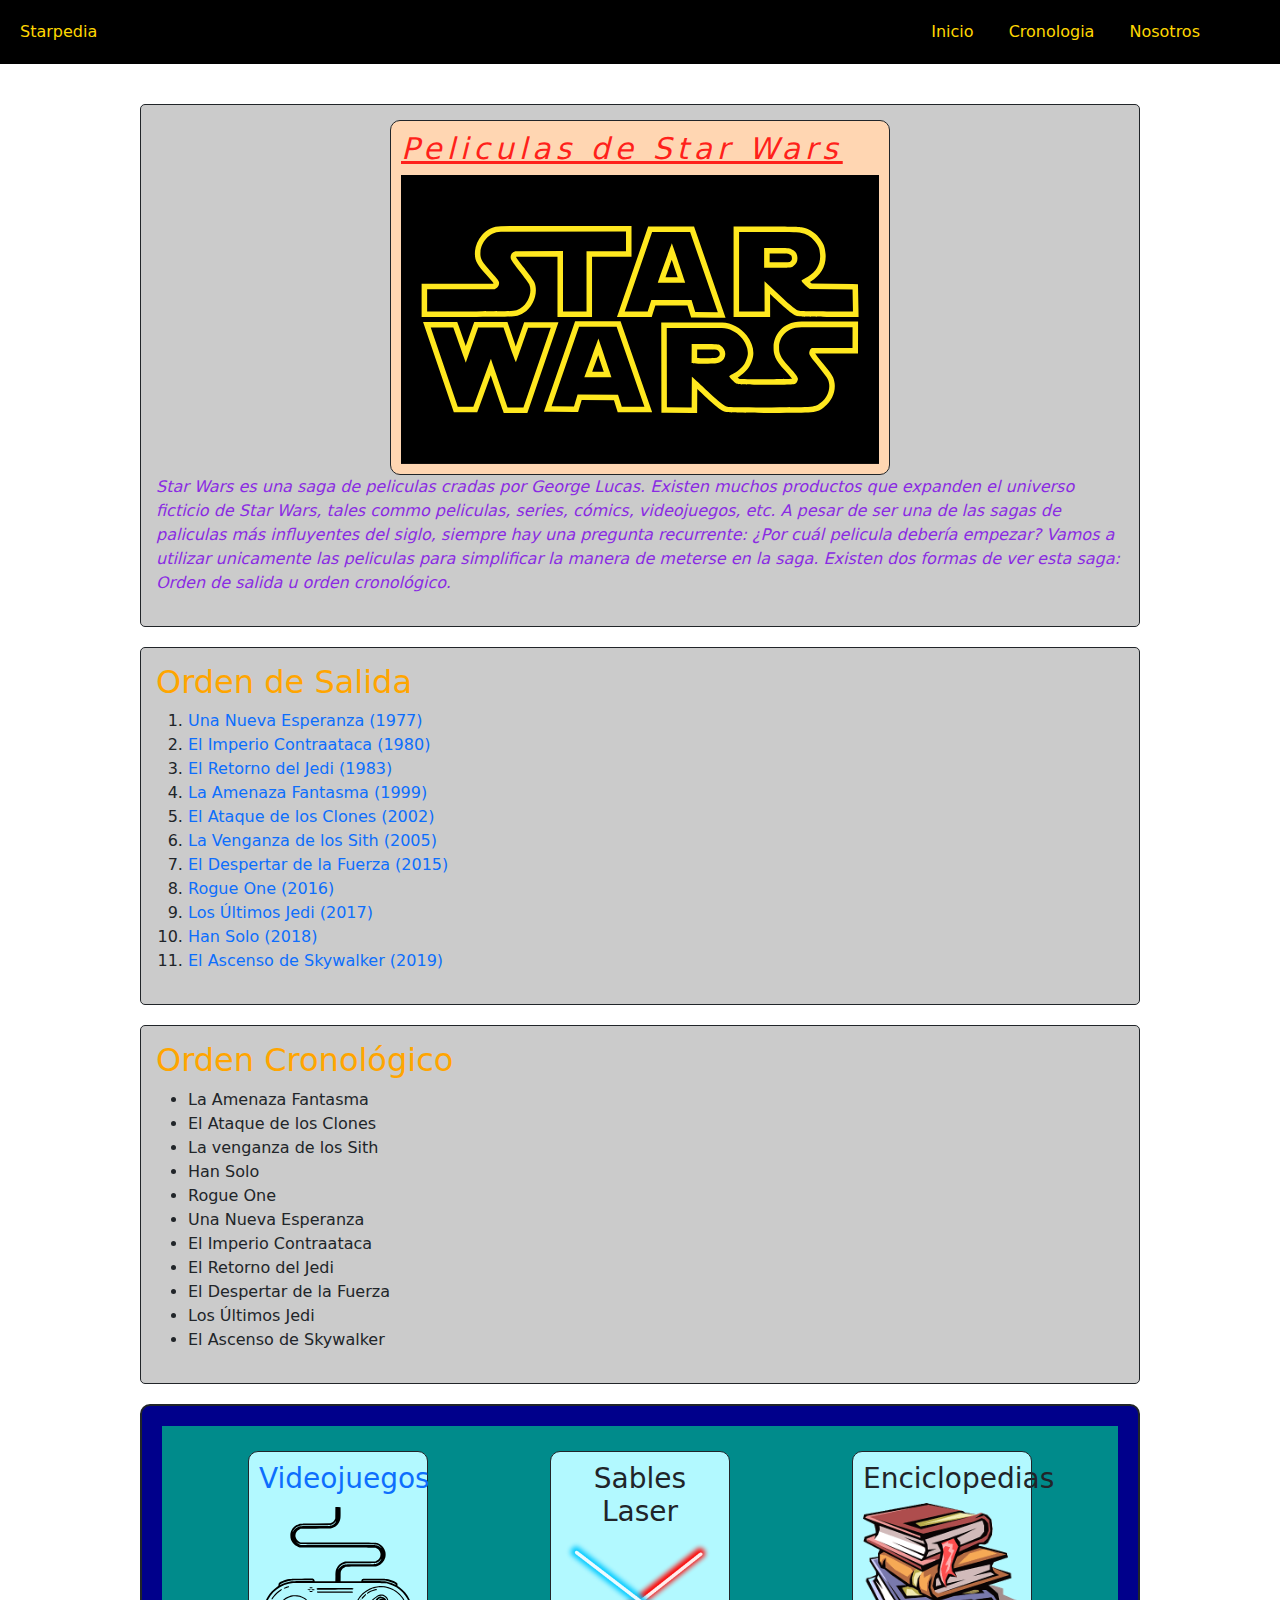
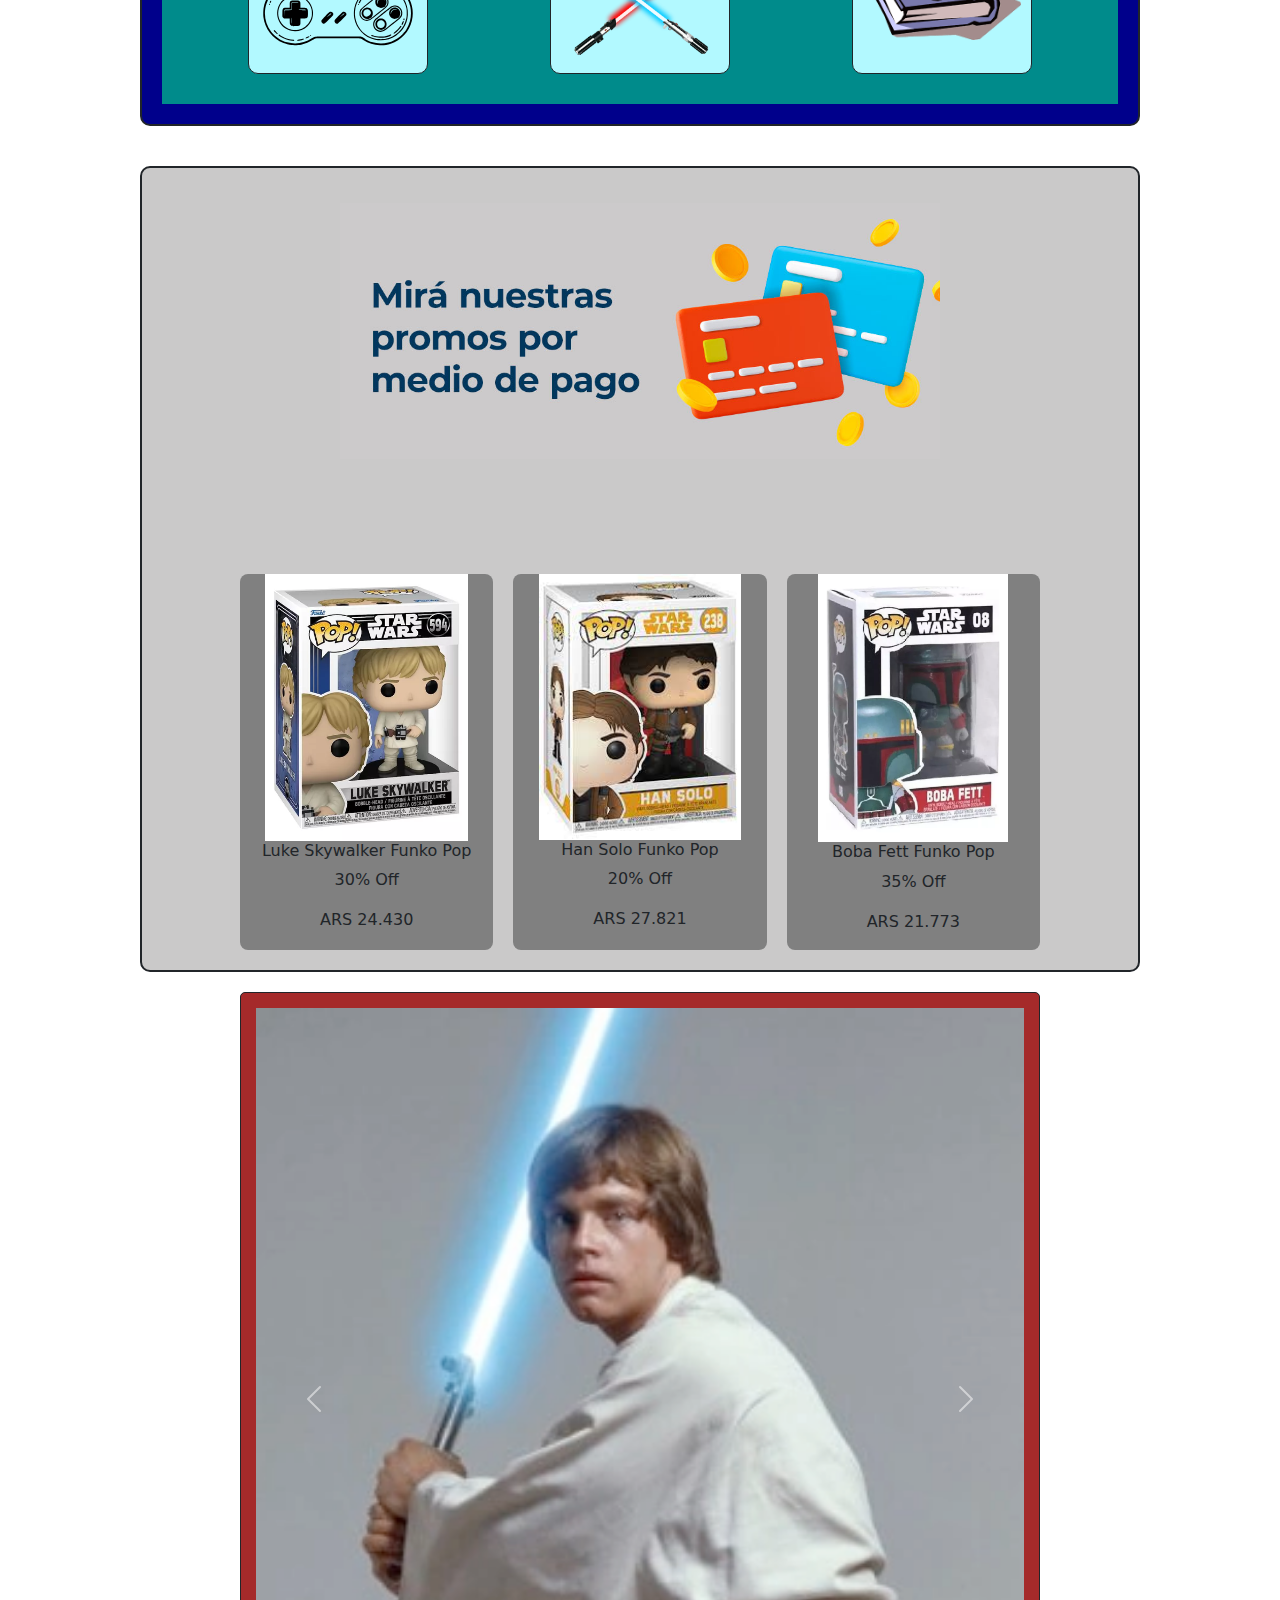
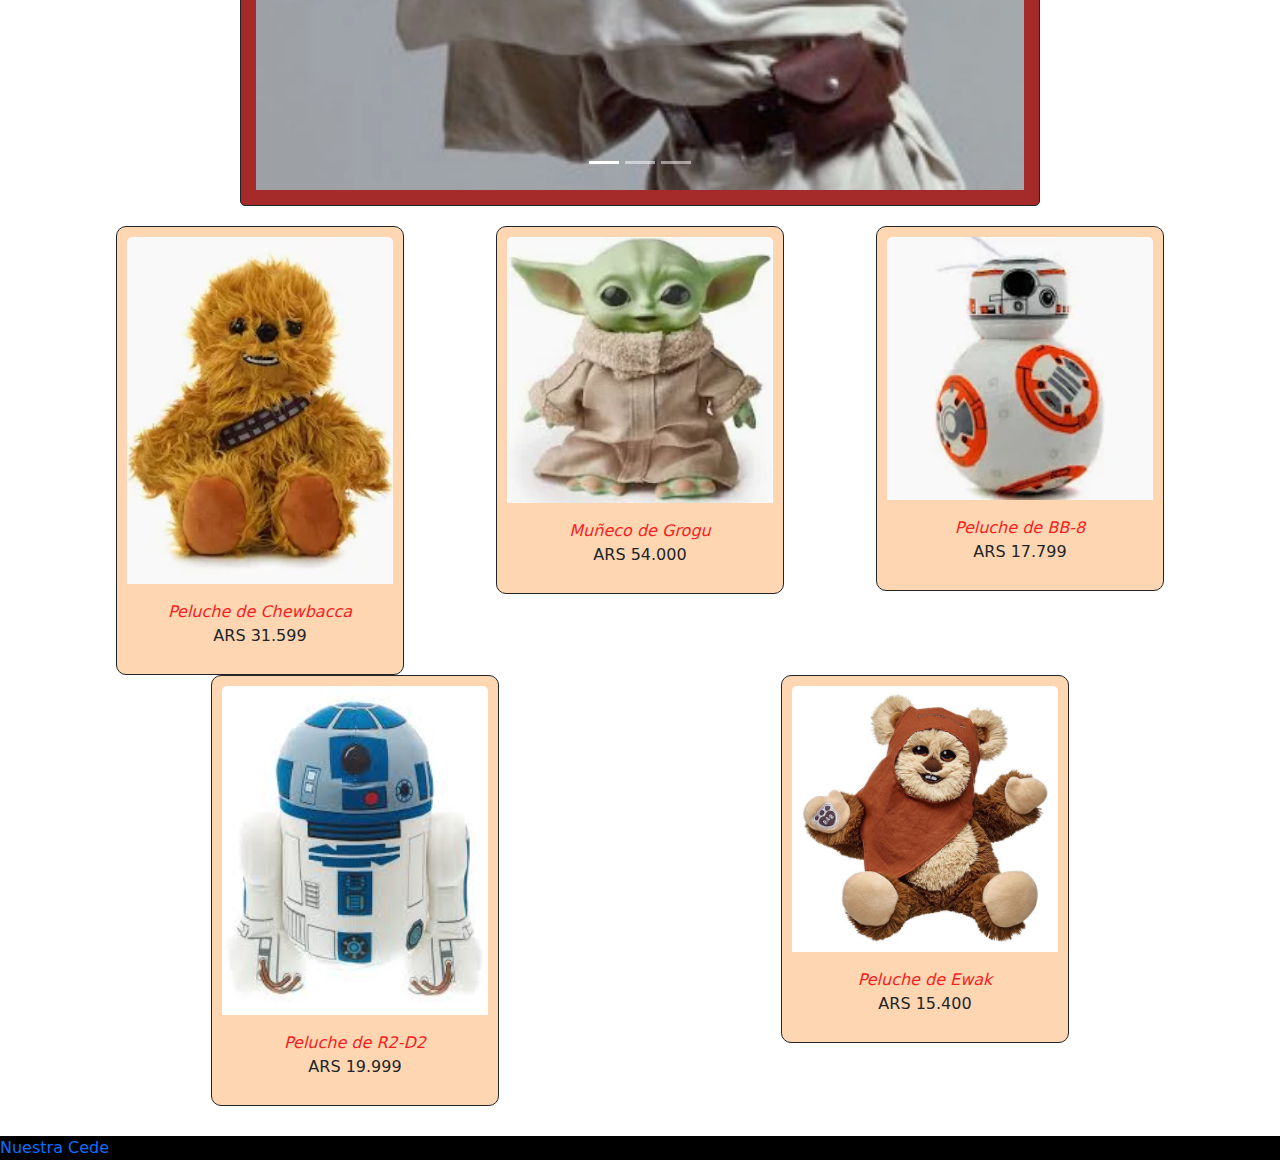
<file: index.html>
<!DOCTYPE html>
<html lang="en">
<head>
    <meta charset="UTF-8">
    <meta name="viewport" content="width=device-width, initial-scale=1.0">
    <link href="https://cdn.jsdelivr.net/npm/bootstrap@5.3.3/dist/css/bootstrap.min.css" rel="stylesheet" integrity="sha384-QWTKZyjpPEjISv5WaRU9OFeRpok6YctnYmDr5pNlyT2bRjXh0JMhjY6hW+ALEwIH" crossorigin="anonymous">
    <link rel="stylesheet" href="./CSS/estilos.css">
    <title>Starpedia</title>
</head>

<body>
    <header class="header">
        <div> <hi>Starpedia</hi></div>
        <nav>
            <ul>
                <li><a href="./index.html">Inicio</a></li>
                <li><a href="./Paginas/Cronologia.html">Cronologia</a></li>
                <li><a href="./Paginas/Nosotros.html">Nosotros</a></li>
            </ul>
        </nav>
    </header>
    <main>
        <section>
            <div class="contenedor_limite">
                <div class="card"><h1>Peliculas de Star Wars</h1>
            <img src="./img/Star_Wars_Logo.svg" alt="Star Wars Logo"></div>
            <p class="parrafos">Star Wars es una saga de peliculas cradas por George Lucas. Existen muchos productos que expanden el universo ficticio de Star Wars, tales commo peliculas, series, cómics, videojuegos, etc. A pesar de ser una de las sagas de paliculas más influyentes del siglo, siempre hay una pregunta recurrente: ¿Por cuál pelicula debería empezar? Vamos a utilizar unicamente las peliculas para simplificar la manera de meterse en la saga.
        Existen dos formas de ver esta saga: Orden de salida u orden cronológico.</div>
        </section>
        <section>
            <div class="contenedor_limite">
                <h2>Orden de Salida</h2>
                <ol>        
                <li><a href="https://es.wikipedia.org/wiki/Star_Wars:_Episodio_IV_-_Una_nueva_esperanza" target="_blank">Una Nueva Esperanza (1977)</a>  </li>
                <li><a href="https://es.wikipedia.org/wiki/Star_Wars:_Episodio_V_-_El_Imperio_contraataca" target="_blank">El Imperio Contraataca (1980)</a></li>
                <li><a href="https://es.wikipedia.org/wiki/Star_Wars:_Episode_VI_-_Return_of_the_Jedi" target="_blank">El Retorno del Jedi (1983)</a> </li>
                <li><a href="https://es.wikipedia.org/wiki/Star_Wars:_Episodio_I_-_La_amenaza_fantasma" target="_blank">La Amenaza Fantasma (1999)</a></li>
                <li><a href="https://es.wikipedia.org/wiki/Star_Wars:_Episodio_II_-_El_ataque_de_los_clones" target="_blank">El Ataque de los Clones (2002)</a></li>
                <li><a href="https://es.wikipedia.org/wiki/Star_Wars:_Episodio_III_-_La_venganza_de_los_Sith" target="_blank">La Venganza de los Sith (2005)</a></li>
                <li><a href="https://es.wikipedia.org/wiki/Star_Wars:_Episodio_VII_-_El_despertar_de_la_Fuerza" target="_blank">El Despertar de la Fuerza (2015)</a></li>
                <li><a href="https://es.wikipedia.org/wiki/Rogue_One:_una_historia_de_Star_Wars" target="_blank">Rogue One (2016)</a></li>
                <li><a href="https://es.wikipedia.org/wiki/Star_Wars:_Episodio_VIII_-_Los_%C3%BAltimos_Jedi" target="_blank">Los Últimos Jedi (2017)</a></li>
                <li><a href="https://es.wikipedia.org/wiki/Han_Solo:_una_historia_de_Star_Wars" target="_blank">Han Solo (2018)</a></li>
                <li><a href="https://es.wikipedia.org/wiki/Star_Wars:_Episodio_IX_-_El_ascenso_de_Skywalker" target="_blank">El Ascenso de Skywalker (2019)</a></li>
                </ol></div>
            </section>
        <section>
            <div class="contenedor_limite">
                <h2>Orden Cronológico</h2>
                <ul>
                    <li>La Amenaza Fantasma</li>
                    <li>El Ataque de los Clones</li>
                    <li>La venganza de los Sith</li>
                    <li>Han Solo</li>
                    <li>Rogue One</li>
                    <li>Una Nueva Esperanza</li>
                    <li>El Imperio Contraataca</li>
                    <li>El Retorno del Jedi</li>
                    <li>El Despertar de la Fuerza</li>
                    <li>Los Últimos Jedi</li>
                    <li>El Ascenso de Skywalker</li>
                </ul></div>
        </section>
        <section> 
            <div class="contenedor_limite_2" >
                <div class="padre">
                    <div class="card_2">
                        <a href="./Paginas/Videojuegos.html"><h3>Videojuegos</h3></a>
                        <img src="./img/control_retro.svg" alt="Control"></div>
                    <div class="card_2"><h3>Sables Laser</h3>
                        <img src="./img/Ligthsaber.png" alt="Sables Laser"></div>
                    <div class="card_2"><h3>Enciclopedias</h3>
                        <img src="./img/file.png" alt="Enciclopedias"></div>
                </div>
            </div>
        </section>
        <section>
            <div class="contenedor_limite_3">
                <div class="parent_2">
                    <div class="div1"><img src="./img/descuentos.jpg" alt="descuentos"> </div>
                    <div class="div2"><img src="./img/Luke_skywalker funko.webp" alt="">
                    <h6>Luke Skywalker Funko Pop</h6>
                    <p>30% Off</p>
                    <p>ARS 24.430</p>
                     
                  </div>
                    <div class="div3"><img src="./img/Han Solo.jpg" alt="">
                      <h6>Han Solo Funko Pop</h6> 
                      <p>20% Off</p>
                      <p>ARS 27.821</p>
                      
                    </div>
                    <div class="div4"><img src="./img/Funko Boba Fett.webp" alt="">
                      <h6>Boba Fett Funko Pop</h6>
                      <p>35% Off</p>
                      <p>ARS 21.773</p>
                     </div>
                    </div>
            </div>
        </section>
        <section class="contenedor_limite_4">
        <div id="carouselExampleIndicators" class="carousel slide">
            <div class="carousel-indicators">
              <button type="button" data-bs-target="#carouselExampleIndicators" data-bs-slide-to="0" class="active" aria-current="true" aria-label="Slide 1"></button>
              <button type="button" data-bs-target="#carouselExampleIndicators" data-bs-slide-to="1" aria-label="Slide 2"></button>
              <button type="button" data-bs-target="#carouselExampleIndicators" data-bs-slide-to="2" aria-label="Slide 3"></button>
            </div>
            <div class="carousel-inner">
              <div class="carousel-item active">
                <img src="./img/Luke_skywalker.webp" class="d-block w-100" alt="Luke Skywalker">
              </div>
              <div class="carousel-item">
                <img src="./img/Anakin_Skywalker.webp" class="d-block w-100" alt="Anakin Skywalker">
              </div>
              <div class="carousel-item">
                <img src="./img/Obi-Wan_Kenobi.webp" class="d-block w-100" alt="Obi-Wan Kenobi">
              </div>
            </div>
            <button class="carousel-control-prev" type="button" data-bs-target="#carouselExampleIndicators" data-bs-slide="prev">
              <span class="carousel-control-prev-icon" aria-hidden="true"></span>
              <span class="visually-hidden">Previous</span>
            </button>
            <button class="carousel-control-next" type="button" data-bs-target="#carouselExampleIndicators" data-bs-slide="next">
              <span class="carousel-control-next-icon" aria-hidden="true"></span>
              <span class="visually-hidden">Next</span>
            </button>
          </div>
        </section>
        <section>
            <div class="container">
                <div class="row">
                    <div class="col-sm-4">
                        <div class="card" style="width: 18rem;">
                            <img src="./img/chewbacca.webp" class="card-img-top" alt="...">
                            <div class="card-body">
                              <h7 class="h7">Peluche de Chewbacca</h7>
                              <p class="card-text">
                                ARS 31.599</p>
                            </div>
                          </div>
                    </div>
                    <div class="col-sm-4">
                        <div class="card" style="width: 18rem;">
                            <img src="./img/Baby Yoda.webp" class="card-img-top" alt="...">
                            <div class="card-body">
                              <h7 class="h7">Muñeco de Grogu</h7>
                              <p class="card-text">ARS 54.000</p>
                            </div>
                          </div>
                    </div>
                    <div class="col-sm-4">
                        <div class="card" style="width: 18rem;">
                            <img src="./img/BB8.webp" class="card-img-top" alt="...">
                            <div class="card-body">
                              <h7 class="h7">Peluche de BB-8</h7>
                              <p class="card-text">ARS 17.799</p>
                            </div>
                          </div>
                    </div>
                    <div class="col-sm-6">
                        <div class="card" style="width: 18rem;">
                            <img src="./img/R2-D2.jpg" class="card-img-top" alt="...">
                            <div class="card-body">
                              <h7 class="h7">Peluche de R2-D2</h7>
                              <p class="card-text">ARS 19.999</p>
                            </div>
                          </div>
                    </div>
                    <div class="col-sm-6">
                        <div class="card" style="width: 18rem;">
                            <img src="./img/Ewaks.jpg" class="card-img-top" alt="...">
                            <div class="card-body">
                              <h7 class="h7">Peluche de Ewak</h7>
                              <p class="card-text">ARS 15.400</p>
                            </div>
                          </div>
                    </div>
                </div>
                <div class="row"></div>
            </div>
        </section>
    </main>
    <footer> <div class="div99"> 
      <a href="https://earth.google.com/web/search/c%c3%a1rcel+cerca+de+Guant%c3%a1namo,+Cuba/@19.90323407,-75.09644409,26.05121174a,541.5005716d,35y,0h,0t,0r/data=CigiJgokCVCCXD-4ZzNAEU-CXD-4ZzPAGU4TO8lfDf4_IX300JuPpFjAOgMKATAh/c%c3%a1rcel+cerca+de+Guant%c3%a1namo,+Cuba/@19.90323407,-75.09644409,26.05121174a,541.5005716d,35y,0h,0t,0r/data=CigiJgokCVCCXD-4ZzNAEU-CXD-4ZzPAGU4TO8lfDf4_IX300JuPpFjAOgMKAT" target="_blank">Nuestra Cede</a> 
  </div>
    </footer>
    <script src="https://cdn.jsdelivr.net/npm/bootstrap@5.3.3/dist/js/bootstrap.bundle.min.js" integrity="sha384-YvpcrYf0tY3lHB60NNkmXc5s9fDVZLESaAA55NDzOxhy9GkcIdslK1eN7N6jIeHz" crossorigin="anonymous"></script>
</body>
</html>
</file>
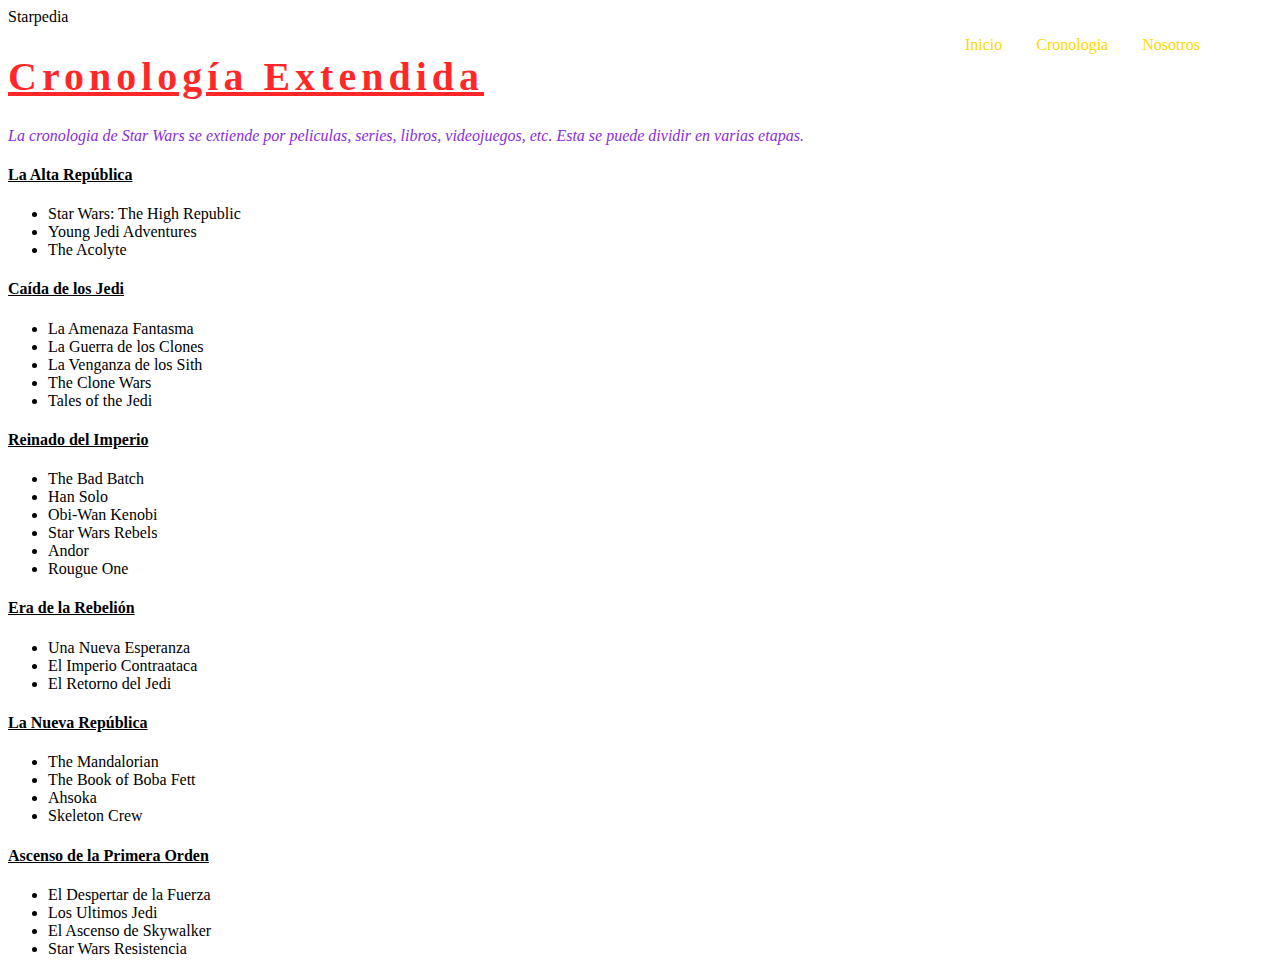
<file: Paginas/Cronologia.html>
<!DOCTYPE html>
<html lang="en">
<head>
    <meta charset="UTF-8">
    <meta name="viewport" content="width=device-width, initial-scale=1.0">
    <link rel="stylesheet" href="/CSS/estilos.css">
    <title>Cronologia Extendida</title>
</head>
<body>
    <header>
        <div> <hi>Starpedia</hi></div>
        <nav>
            <ul>
                <li><a href="../index.html">Inicio</a></li>
                <li><a href="../Paginas/Cronologia.html">Cronologia</a></li>
                <li><a href="../Paginas/Nosotros.html">Nosotros</a></li>
            </ul>
        </nav>
    </header> 
    <main>
        <section>
            <div>
            <h1>Cronología Extendida</h1>
            <p class="parrafos">La cronologia de Star Wars se extiende por peliculas, series, libros, videojuegos, etc. Esta se puede dividir en varias etapas.</p>
            </div>
        </section>
        <section>
            <div>
            <h4>La Alta República</h4>
            <ul>
                <li>Star Wars: The High Republic</li>
                <li>Young Jedi Adventures</li>
                <li>The Acolyte</li>
            </ul>
            <h4>Caída de los Jedi</h4>
            <ul>
                <li>La Amenaza Fantasma</li>
                <li>La Guerra de los Clones</li>
                <li>La Venganza de los Sith</li>
                <li>The Clone Wars</li>
                <li>Tales of the Jedi</li>
            </ul>
            <h4>Reinado del Imperio</h4>
            <ul>
                <li>The Bad Batch</li>
                <li>Han Solo</li>
                <li>Obi-Wan Kenobi</li>
                <li>Star Wars Rebels</li>
                <li>Andor</li>
                <li>Rougue One</li>
            </ul>
            <h4>Era de la Rebelión</h4>
            <ul>
                <li>Una Nueva Esperanza</li>
                <li>El Imperio Contraataca</li>
                <li>El Retorno del Jedi</li>
            </ul>
            <h4>La Nueva República</h4>
            <ul>
                <li>The Mandalorian</li>
                <li>The Book of Boba Fett</li>
                <li>Ahsoka</li>
                <li>Skeleton Crew</li>
            </ul>
            <h4>Ascenso de la Primera Orden</h4>
            <ul>
                <li>El Despertar de la Fuerza</li>
                <li>Los Ultimos Jedi</li>
                <li>El Ascenso de Skywalker</li>
                <li>Star Wars Resistencia</li>
            </ul>
            </div>
        </section>
    </main> 
    <footer></footer>
</body>
</html>
</file>
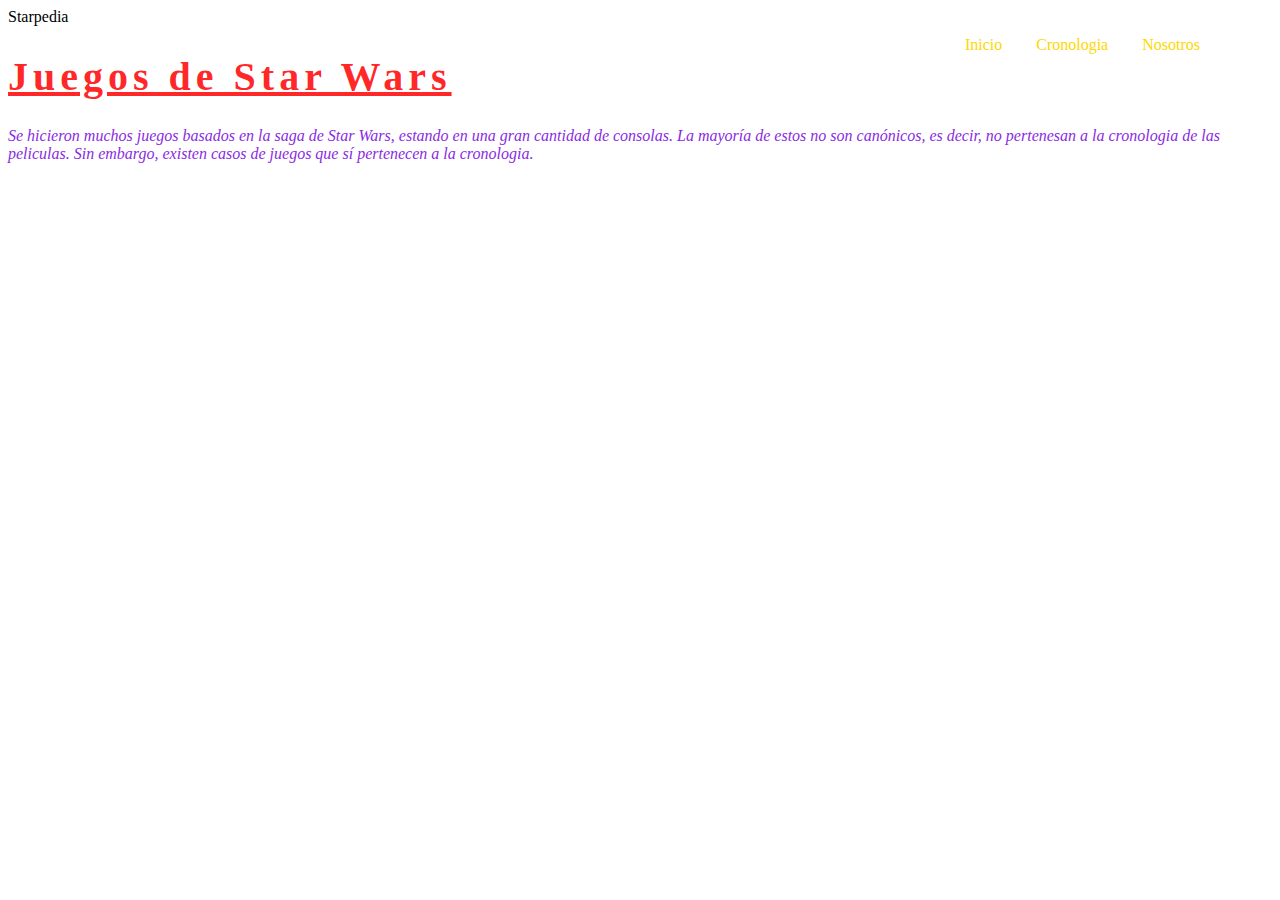
<file: Paginas/Videojuegos.html>
<!DOCTYPE html>
<html lang="en">
<head>
    <meta charset="UTF-8">
    <meta name="viewport" content="width=device-width, initial-scale=1.0">
    <link rel="stylesheet" href="../CSS/estilos.css">
    <title>Videojuegos</title>
</head>
<body>
    <div> <hi>Starpedia</hi></div>
    <nav>
        <ul>
            <li><a href="../index.html">Inicio</a></li>
            <li><a href="../Paginas/Cronologia.html">Cronologia</a></li>
            <li><a href="../Paginas/Nosotros.html">Nosotros</a></li>
        </ul>
    </nav>
</header> 
<main>
    <section>
        <div class="">
        <h1>Juegos de Star Wars</h1>
        <p class="parrafos">Se hicieron muchos juegos basados en la saga de Star Wars, estando en una gran cantidad de consolas.
            La mayoría de estos no son canónicos, es decir, no pertenesan a la cronologia de las peliculas. Sin embargo, existen casos de juegos que sí pertenecen a la cronologia.
        </p>
        </div>
    </section>
</body>
</html>
</file>
<file: CSS/estilos.css>
/*reinicio estandar(*{ })*/


h1{     /* el selector*/
    color:rgba(255, 0, 0, 0.849);  /*propiedad y valor a cambiar*/
    font-size: 40px;
    text-align: start;
    text-decoration: underline;
    letter-spacing: 5px;
}
.parrafos{    /*selector clase*/
    color:blueviolet;
    font-style: italic;
}
#titulo_2{      /*selector id*/
    color:darkmagenta
}
a{
    text-decoration: none;
}
h4{
    text-decoration:underline ;
}
.titulo_centrado{
    text-align: center;
    font-size: 60px;
}
h2{
    color: orange;
}
.card{
    width: 500px;
    background-color: rgb(255, 214, 178);
    border: 1px solid;
    padding: 10px;
    text-align: center;
    border-radius: 10px;
    margin: 0 auto;
}
.card h1{
    font-size: 30px;
    font-style: italic;
}
.card img{
    width: 100%;
}
.header{
    background-color: black;
    color: gold;
    margin-bottom: 40px;
    padding: 20px;
    position: relative;
}
.logo{
    position: absolute;
    top: 20px;
    left: 40px;
}
nav{
    position: absolute;
    top: 20px;
    right: 80px;
}
nav li{
    display: inline;
}
nav a{
    color: gold;
    margin-left: 30px;
}
.h7{
    color: rgb(245, 31, 31);
    font-style: oblique;
}
/*--psudoclase--*/
nav a:hover{
    color: white;
    font-size: 18px;
}


/*contenedor limite*/
.contenedor_limite{
    background-color: rgb(203, 203, 203);
    margin: 0 auto;
    max-width: 1000px;
    padding: 15px;
    border: 1px solid;
    margin-bottom: 20px;
    border-radius: 5px;
}
.contenedor_limite_2{
    background-color: darkblue;
    margin: 0 auto;
    max-width: 1000px;
    padding: 20px;
    text-align: center;
    border: 2px solid;
    border-radius: 10px;
    max-width: 1000px;
}
.padre{
    background-color: darkcyan;
    padding: 25px;
    padding-bottom: 30px;
    display: flex;
    justify-content: space-between;
}
.card_2{
    width: 180px;
    background-color: rgb(178, 249, 255);
    border: 1px solid;
    padding: 10px;
    text-align: center;
    border-radius: 10px;
    margin: 0 auto;
}
.card_2 h1{
    font-size: 30px;
    font-style: italic;
}
.card_2 img{
    width: 100%;
}

.contenedor_limite_3{
    background-color: rgb(202, 201, 201);
    margin: 0 auto;
    max-width: 1000px;
    padding: 20px;
    text-align: center;
    border: 2px solid;
    border-radius: 10px;
    max-width: 1000px;
    margin-top: 40px;
}
.parent_2{
    display: grid;
    grid-template-columns: repeat(3, 1fr);
    grid-template-rows: repeat(2, 1fr);
    grid-column-gap: 20px;
    grid-row-gap: 10px;
    max-width: 800px;
    margin: 0 auto;
    }

    
.div1 {
    grid-area: 1 / 1 / 2 / 4; 
    }
.div1 img{
    width: 75%;
    margin-top: 15px;
}
.div2 {
    grid-area: 2 / 1 / 3 / 2; 
    background-color: grey;
    border-radius: 8px;
    }
.div2 img{
    width: 80%;
}
.div3 {
    grid-area: 2 / 2 / 3 / 3;
    background-color: grey;
    border-radius: 8px;
    }
.div3 img{
    width: 80%;
}
.div4 {
    grid-area: 2 / 3 / 3 / 4; 
    background-color: grey;
    border-radius: 8px;
}
.div4 img{
    width: 75%;
}
.contenedor_limite_4{
    background-color: brown;
    margin: 0 auto;
    max-width: 800px;
    padding: 15px;
    border: 1px solid;
    margin-bottom: 20px;
    border-radius: 5px;
    margin-top: 20px;
}
.div99{
    background-color: black;
    margin-top: 30px;
}
.footer{
    font-style: italic;
    color: gold;
    text-align: center;
}

@media(max-width: 722px){
    .padre{
        display: block;
        max-width: 300px;
    }
    .card_2 {
        margin: 0 auto;
        margin-top: 20px;
    }
    .parent_2 {
        display: block;
        max-width: 300px;
    }
    .div1 {
        margin: 0 auto;
        margin-top: 20px;
    }
    .div2 {
        margin: 0 auto;
        margin-top: 20px;
    }
    .div3 {
        margin: 0 auto;
        margin-top: 20px;
    }
    .div4 {
        margin: 0 auto;
        margin-top: 20px;
    }
}
</file>
